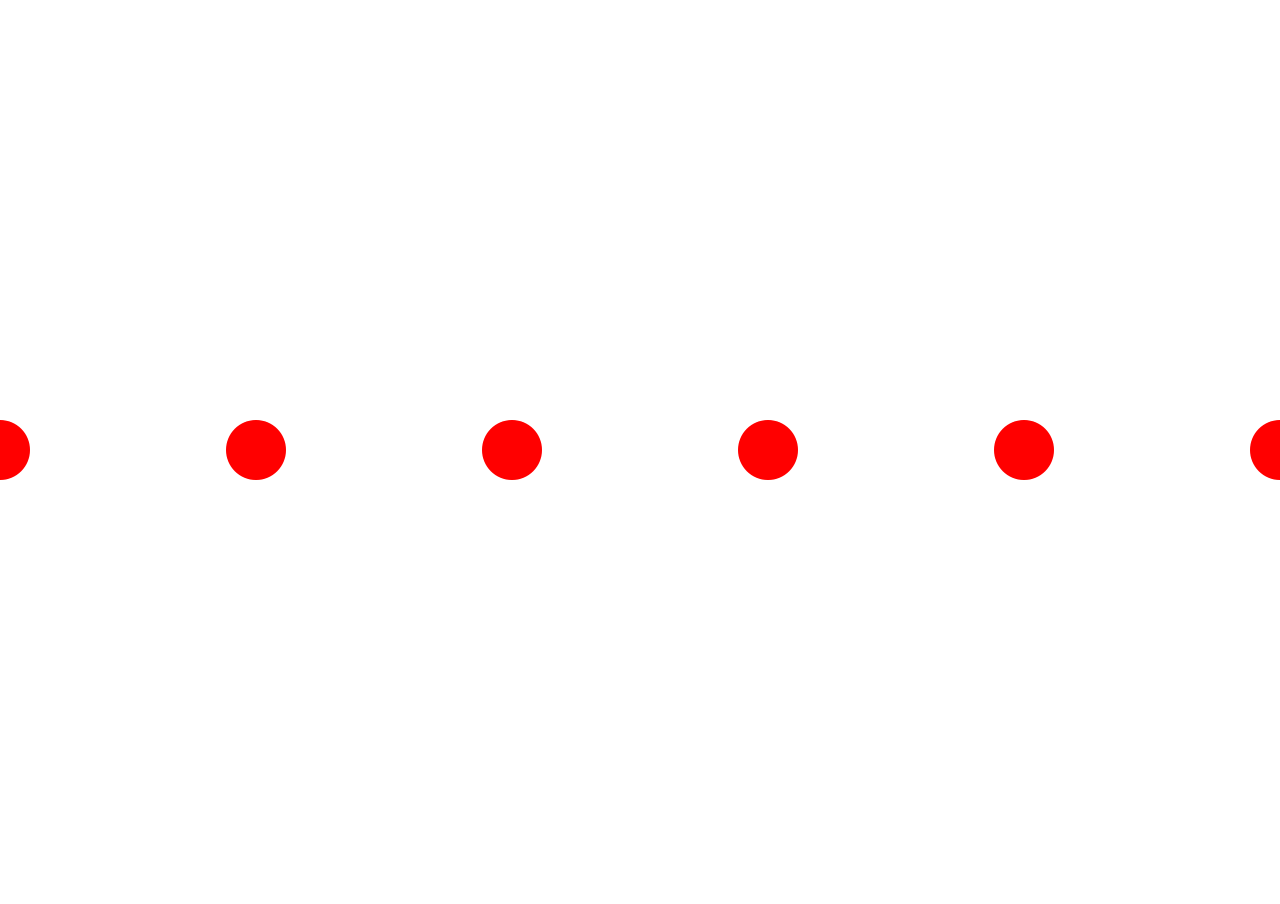
<file: 3개의 볼 위아래로/index.html>
<!DOCTYPE html>
<html>
<head>
    <meta charset='utf-8'>
    <meta http-equiv='X-UA-Compatible' content='IE=edge'>
    <title>Test</title>
    <meta name='viewport' content='width=device-width, initial-scale=1'>
    <link rel='stylesheet' type='text/css' media='screen' href='style.css'>
    
</head>
<body>
    <!-- app-ball.js 와 wave-ball.js 써서 -->
    <script type="module" src="app.js"></script> 
  
    
</body>
</html>
</file>
<file: 3개의 볼 위아래로/style.css>
* {
  user-select: none;
  -ms-user-select: none;
  outline: 0;
  margin: 0;
  padding: 0;
  -webkit-tap-highlight-color: rgba(0, 0, 0, 0);
}
html {
  width: 100%;
  height: 100%;
}
body {
  width: 100%;
  height: 100%;
  overflow: hidden;
  background-color: #ffffff;
}
canvas {
  width: 100%;
  height: 100%;
}
</file>
